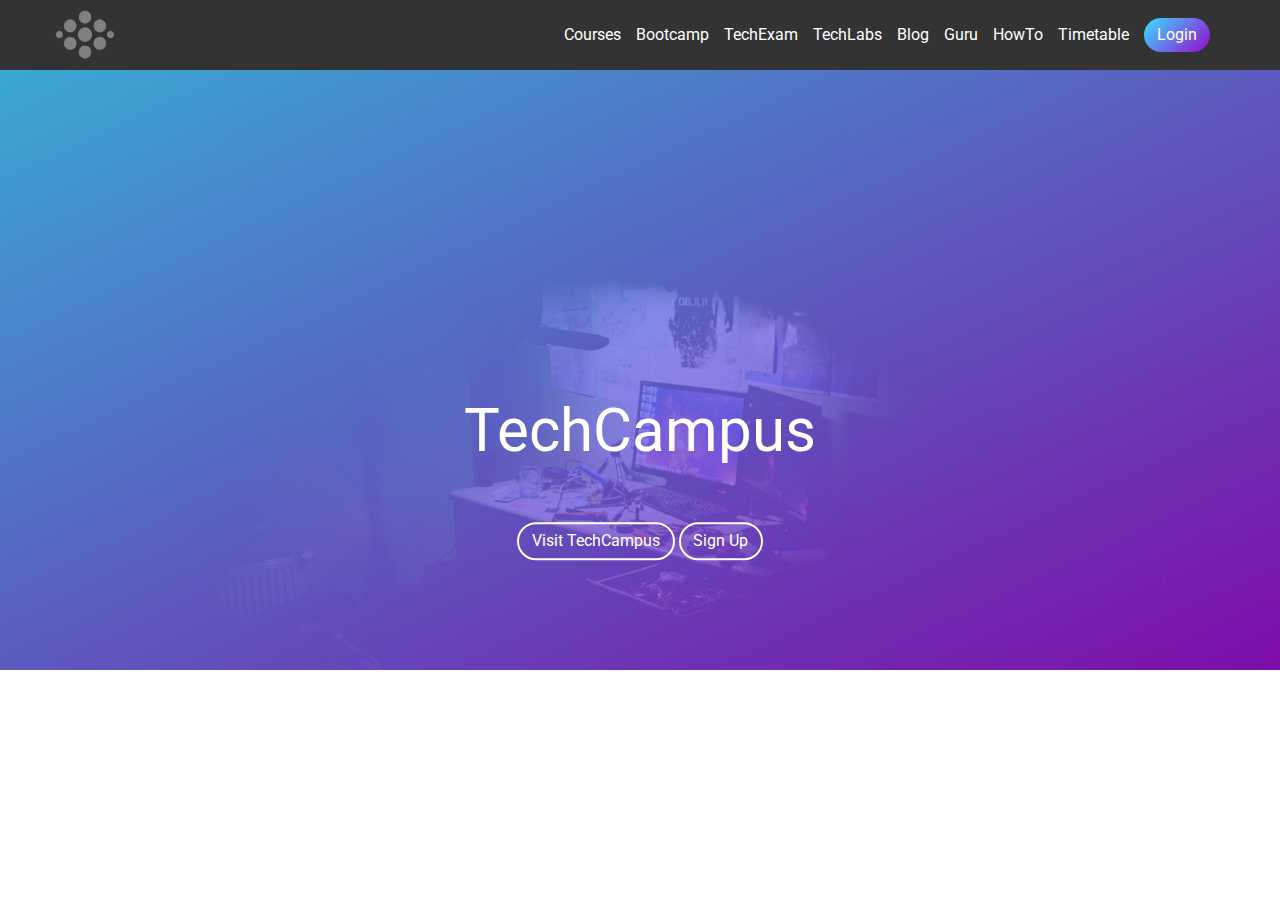
<file: index.html>
<!DOCTYPE html>
<html lang="en">
<head>
    <meta charset="UTF-8">
    <meta name="viewport" content="width=device-width, initial-scale=1.0">
    <meta http-equiv="X-UA-Compatible" content="ie=edge">
    <link href="https://fonts.googleapis.com/css?family=Roboto:300,400,700&display=swap" rel="stylesheet">
    <link rel="stylesheet" href="css/style.css">
    <title>TechCampus</title>
</head>
<body>
    <div class="navigation">
        <div class="container navigation--flex">
            <div class="navigation__brand"><img src="img/logo.png" alt="logo"></div>
            <nav class="navigation__nav">
                <ul>
                    <li><a href="https://techcampus.com/courses"><span>Courses</span></a></li>
                    <li><a href="https://techcampus.com/bootcamp"><span>Bootcamp</span></a></li>
                    <li><a href="http://exam.techcampus.com/"><span>TechExam</span></a></li>
                    <li><a href="https://techcampus.training"><span>TechLabs</span></a></li>
                    <li><a href="https://techcampus.blog"><span>Blog</span></a></li>
                    <li><a href="https://techcampus.guru"><span>Guru</span></a></li>
                    <li><a href="https://howto.techcampus.com"><span>HowTo</span></a></li>
                    <li><a href="https://techcampus.com/timetable"><span>Timetable</span></a></li>
                    <li><a href="https://techcampus.com/login" class="btn btn-login"><span>Login</span></a></li>
                </ul>
            </nav>
        </div>
    </div>

    <header class="hero">
        <div class="hero-center">
            <div class="hero__title text-center">
                <h1>TechCampus</h1>
            </div>
            <div class="hero__control text-center">
                <a href="#" class="btn btn-hero">Visit TechCampus</a>
                <a href="#" class="btn btn-hero">Sign Up</a>
            </div>
        </div>
    </header>

    <div class="offer">
        <div class="container">
            <div class="row">
                <div class="col-1-of-3">

                </div>
            </div>
        </div>
    </div>
    <!--
        <section class="grid-test">
            <div class="row">
                <div class="col-1-of-2">
                    Col 1 of 2
                </div>
                <div class="col-1-of-2">
                    Col 1 of 2
                </div>
            </div>

            <div class="row">
                <div class="col-1-of-3">
                    Col 1 of 3
                </div>
                <div class="col-1-of-3">
                    Col 1 of 3
                </div>
                <div class="col-1-of-3">
                    Col 1 of 3
                </div>
            </div>

            <div class="row">
                <div class="col-1-of-3">
                    Col 1 of 3
                </div>
                <div class="col-2-of-3">
                    Col 2 of 3
                </div>
            </div>

            <div class="row">
                <div class="col-1-of-4">
                    Col 1 of 4
                </div>
                <div class="col-1-of-4">
                    Col 1 of 4
                </div>
                <div class="col-1-of-4">
                    Col 1 of 4
                </div>
                <div class="col-1-of-4">
                    Col 1 of 4
                </div>
            </div>

            <div class="row">
                <div class="col-1-of-4">
                    Col 1 of 4
                </div>
                <div class="col-1-of-4">
                    Col 1 of 4
                </div>
                <div class="col-2-of-4">
                    Col 2 of 4
                </div>
            </div>

            <div class="row">
                <div class="col-1-of-4">
                    Col 1 of 4
                </div>
                <div class="col-3-of-4">
                    Col 3 of 4
                </div>
            </div>
        </section>
        -->
</body>
</html>
</file>
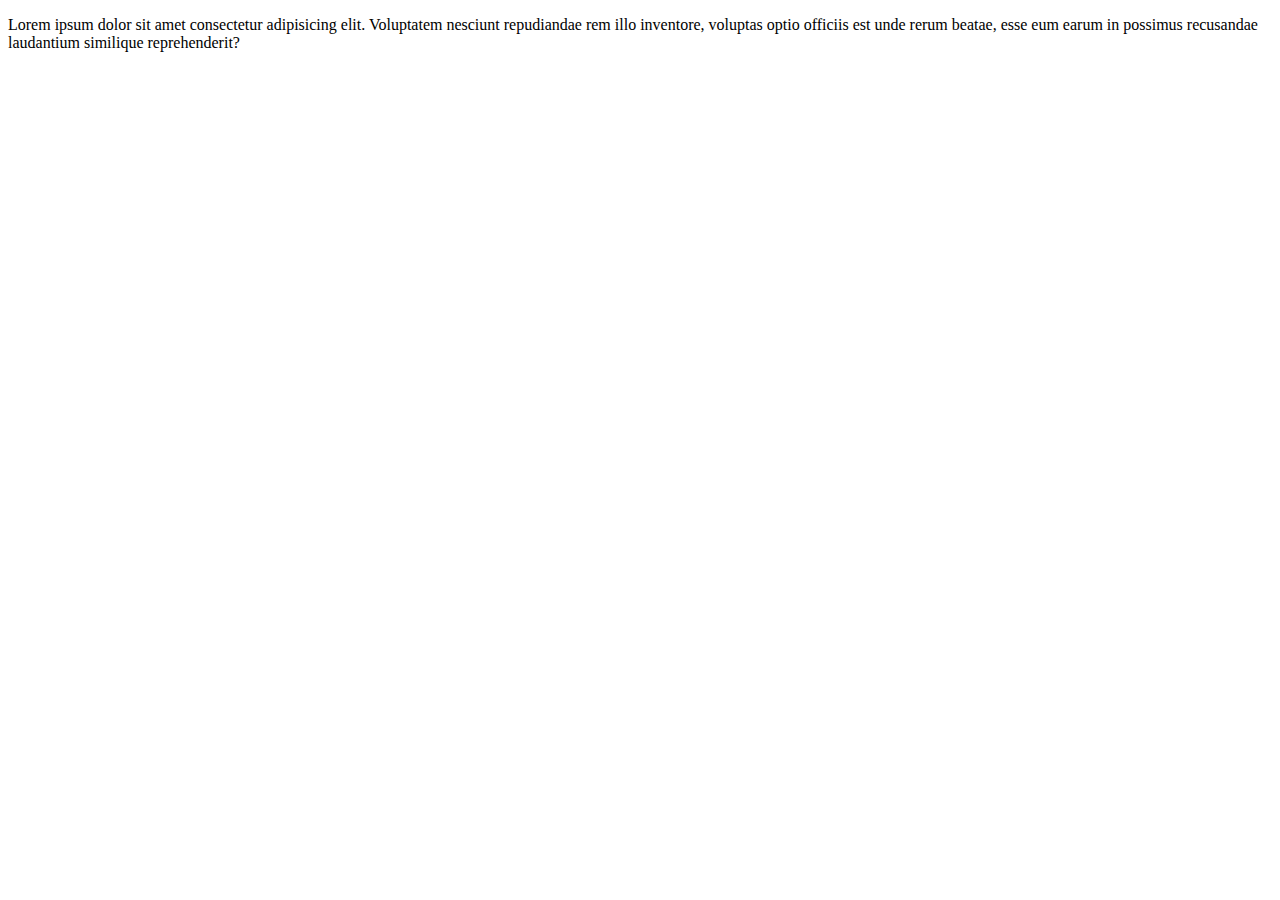
<file: techcampus/index.html>
<!DOCTYPE html>
<html lang="en">
<head>
    <meta charset="UTF-8">
    <meta name="viewport" content="width=device-width, initial-scale=1.0">
    <meta http-equiv="X-UA-Compatible" content="ie=edge">
    <title>TechCampUs</title>
</head>
<body>
    <p>Lorem ipsum dolor sit amet consectetur adipisicing elit. Voluptatem nesciunt repudiandae rem illo inventore, voluptas optio officiis est unde rerum beatae, esse eum earum in possimus recusandae laudantium similique reprehenderit?</p>
</body>
</html>
</file>
<file: css/style.css>
/*! normalize-scss | MIT/GPLv2 License | bit.ly/normalize-scss */
/* Document
       ========================================================================== */
/**
     * 1. Correct the line height in all browsers.
     * 2. Prevent adjustments of font size after orientation changes in
     *    IE on Windows Phone and in iOS.
     */
html {
  line-height: 1.15;
  /* 1 */
  -ms-text-size-adjust: 100%;
  /* 2 */
  -webkit-text-size-adjust: 100%;
  /* 2 */ }

/* Sections
       ========================================================================== */
/**
     * Remove the margin in all browsers (opinionated).
     */
body {
  margin: 0; }

/**
     * Add the correct display in IE 9-.
     */
article,
aside,
footer,
header,
nav,
section {
  display: block; }

/**
     * Correct the font size and margin on `h1` elements within `section` and
     * `article` contexts in Chrome, Firefox, and Safari.
     */
h1 {
  font-size: 2em;
  margin: 0.67em 0; }

/* Grouping content
       ========================================================================== */
/**
     * Add the correct display in IE 9-.
     */
figcaption,
figure {
  display: block; }

/**
     * Add the correct margin in IE 8.
     */
figure {
  margin: 1em 40px; }

/**
     * 1. Add the correct box sizing in Firefox.
     * 2. Show the overflow in Edge and IE.
     */
hr {
  box-sizing: content-box;
  /* 1 */
  height: 0;
  /* 1 */
  overflow: visible;
  /* 2 */ }

/**
     * Add the correct display in IE.
     */
main {
  display: block; }

/**
     * 1. Correct the inheritance and scaling of font size in all browsers.
     * 2. Correct the odd `em` font sizing in all browsers.
     */
pre {
  font-family: monospace, monospace;
  /* 1 */
  font-size: 1em;
  /* 2 */ }

/* Links
       ========================================================================== */
/**
     * 1. Remove the gray background on active links in IE 10.
     * 2. Remove gaps in links underline in iOS 8+ and Safari 8+.
     */
a {
  background-color: transparent;
  /* 1 */
  -webkit-text-decoration-skip: objects;
  /* 2 */ }

/* Text-level semantics
       ========================================================================== */
/**
     * 1. Remove the bottom border in Chrome 57- and Firefox 39-.
     * 2. Add the correct text decoration in Chrome, Edge, IE, Opera, and Safari.
     */
abbr[title] {
  border-bottom: none;
  /* 1 */
  text-decoration: underline;
  /* 2 */
  text-decoration: underline dotted;
  /* 2 */ }

/**
     * Prevent the duplicate application of `bolder` by the next rule in Safari 6.
     */
b,
strong {
  font-weight: inherit; }

/**
     * Add the correct font weight in Chrome, Edge, and Safari.
     */
b,
strong {
  font-weight: bolder; }

/**
     * 1. Correct the inheritance and scaling of font size in all browsers.
     * 2. Correct the odd `em` font sizing in all browsers.
     */
code,
kbd,
samp {
  font-family: monospace, monospace;
  /* 1 */
  font-size: 1em;
  /* 2 */ }

/**
     * Add the correct font style in Android 4.3-.
     */
dfn {
  font-style: italic; }

/**
     * Add the correct background and color in IE 9-.
     */
mark {
  background-color: #ff0;
  color: #000; }

/**
     * Add the correct font size in all browsers.
     */
small {
  font-size: 80%; }

/**
     * Prevent `sub` and `sup` elements from affecting the line height in
     * all browsers.
     */
sub,
sup {
  font-size: 75%;
  line-height: 0;
  position: relative;
  vertical-align: baseline; }

sub {
  bottom: -0.25em; }

sup {
  top: -0.5em; }

/* Embedded content
       ========================================================================== */
/**
     * Add the correct display in IE 9-.
     */
audio,
video {
  display: inline-block; }

/**
     * Add the correct display in iOS 4-7.
     */
audio:not([controls]) {
  display: none;
  height: 0; }

/**
     * Remove the border on images inside links in IE 10-.
     */
img {
  border-style: none; }

/**
     * Hide the overflow in IE.
     */
svg:not(:root) {
  overflow: hidden; }

/* Forms
       ========================================================================== */
/**
     * 1. Change the font styles in all browsers (opinionated).
     * 2. Remove the margin in Firefox and Safari.
     */
button,
input,
optgroup,
select,
textarea {
  font-family: sans-serif;
  /* 1 */
  font-size: 100%;
  /* 1 */
  line-height: 1.15;
  /* 1 */
  margin: 0;
  /* 2 */ }

/**
     * Show the overflow in IE.
     */
button {
  overflow: visible; }

/**
     * Remove the inheritance of text transform in Edge, Firefox, and IE.
     * 1. Remove the inheritance of text transform in Firefox.
     */
button,
select {
  /* 1 */
  text-transform: none; }

/**
     * 1. Prevent a WebKit bug where (2) destroys native `audio` and `video`
     *    controls in Android 4.
     * 2. Correct the inability to style clickable types in iOS and Safari.
     */
button,
html [type="button"],
[type="reset"],
[type="submit"] {
  -webkit-appearance: button;
  /* 2 */ }

button,
[type="button"],
[type="reset"],
[type="submit"] {
  /**
       * Remove the inner border and padding in Firefox.
       */
  /**
       * Restore the focus styles unset by the previous rule.
       */ }
  button::-moz-focus-inner,
  [type="button"]::-moz-focus-inner,
  [type="reset"]::-moz-focus-inner,
  [type="submit"]::-moz-focus-inner {
    border-style: none;
    padding: 0; }
  button:-moz-focusring,
  [type="button"]:-moz-focusring,
  [type="reset"]:-moz-focusring,
  [type="submit"]:-moz-focusring {
    outline: 1px dotted ButtonText; }

/**
     * Show the overflow in Edge.
     */
input {
  overflow: visible; }

/**
     * 1. Add the correct box sizing in IE 10-.
     * 2. Remove the padding in IE 10-.
     */
[type="checkbox"],
[type="radio"] {
  box-sizing: border-box;
  /* 1 */
  padding: 0;
  /* 2 */ }

/**
     * Correct the cursor style of increment and decrement buttons in Chrome.
     */
[type="number"]::-webkit-inner-spin-button,
[type="number"]::-webkit-outer-spin-button {
  height: auto; }

/**
     * 1. Correct the odd appearance in Chrome and Safari.
     * 2. Correct the outline style in Safari.
     */
[type="search"] {
  -webkit-appearance: textfield;
  /* 1 */
  outline-offset: -2px;
  /* 2 */
  /**
       * Remove the inner padding and cancel buttons in Chrome and Safari on macOS.
       */ }
  [type="search"]::-webkit-search-cancel-button, [type="search"]::-webkit-search-decoration {
    -webkit-appearance: none; }

/**
     * 1. Correct the inability to style clickable types in iOS and Safari.
     * 2. Change font properties to `inherit` in Safari.
     */
::-webkit-file-upload-button {
  -webkit-appearance: button;
  /* 1 */
  font: inherit;
  /* 2 */ }

/**
     * Correct the padding in Firefox.
     */
fieldset {
  padding: 0.35em 0.75em 0.625em; }

/**
     * 1. Correct the text wrapping in Edge and IE.
     * 2. Correct the color inheritance from `fieldset` elements in IE.
     * 3. Remove the padding so developers are not caught out when they zero out
     *    `fieldset` elements in all browsers.
     */
legend {
  box-sizing: border-box;
  /* 1 */
  display: table;
  /* 1 */
  max-width: 100%;
  /* 1 */
  padding: 0;
  /* 3 */
  color: inherit;
  /* 2 */
  white-space: normal;
  /* 1 */ }

/**
     * 1. Add the correct display in IE 9-.
     * 2. Add the correct vertical alignment in Chrome, Firefox, and Opera.
     */
progress {
  display: inline-block;
  /* 1 */
  vertical-align: baseline;
  /* 2 */ }

/**
     * Remove the default vertical scrollbar in IE.
     */
textarea {
  overflow: auto; }

/* Interactive
       ========================================================================== */
/*
     * Add the correct display in Edge, IE, and Firefox.
     */
details {
  display: block; }

/*
     * Add the correct display in all browsers.
     */
summary {
  display: list-item; }

/*
     * Add the correct display in IE 9-.
     */
menu {
  display: block; }

/* Scripting
       ========================================================================== */
/**
     * Add the correct display in IE 9-.
     */
canvas {
  display: inline-block; }

/**
     * Add the correct display in IE.
     */
template {
  display: none; }

/* Hidden
       ========================================================================== */
/**
     * Add the correct display in IE 10-.
     */
[hidden] {
  display: none; }

*,
*::after,
*::before {
  margin: 0;
  padding: 0;
  box-sizing: inherit; }

html {
  font-size: 62.5%; }

body {
  box-sizing: border-box; }

h6, h5, h4, h3, h2, h1 {
  margin: 0;
  padding: 0; }

body {
  font-family: 'Roboto', sans-serif;
  font-weight: 400;
  line-height: 1.7;
  font-size: 1.6rem;
  color: white; }

.text-center {
  text-align: center; }

.btn {
  padding: .2em .8em;
  border-radius: 1.6em; }
  .btn:link {
    display: inline-block;
    text-decoration: none; }
    .btn:link:active,
    .btn:link a:visited {
      color: inherit; }
  .btn-login {
    background-image: linear-gradient(135deg, #43CBFF 10%, #9708CC 100%); }
  .btn-hero {
    background-color: transparent;
    border: 0.2rem solid white;
    color: white; }

.container {
  width: 1170px;
  padding-right: 15px;
  padding-left: 15px;
  margin-right: auto;
  margin-left: auto; }
  @media only screen and (max-width: 75em) {
    .container {
      width: 97rem; } }
  @media only screen and (max-width: 56.25em) {
    .container {
      width: 75rem; } }
  @media only screen and (max-width: 37.5em) {
    .container {
      width: auto; } }

.row {
  margin: 0 -1.5rem; }
  .row::after {
    content: '';
    display: table;
    clear: both; }

@media only screen and (max-width: 56.25em) {
  max-width: 50rem;
  padding: 0 3rem; }

[class^="col-"] {
  float: left; }
  [class^="col-"]:not(:last-child) {
    margin-right: 6rem; }
    @media only screen and (max-width: 56.25em) {
      [class^="col-"]:not(:last-child) {
        margin-right: 0;
        margin-bottom: 6rem; } }
  @media only screen and (max-width: 56.25em) {
    [class^="col-"] {
      width: 100% !important; } }

.col-1-of-2 {
  width: calc((100% - 6rem) / 2); }

.col-1-of-3 {
  width: calc((100% - 2 * 6rem) / 3); }

.col-2-of-3 {
  width: calc(2 * ((100% - 2 * 6rem) / 3) + 6rem); }

.col-1-of-4 {
  width: calc((100% - 3 * 6rem) / 4); }

.col-2-of-4 {
  width: calc(2 * ((100% - 3 * 6rem) / 4) + 6rem); }

.col-3-of-4 {
  width: calc(3 * ((100% - 3 * 6rem) / 4) + 2 * 6rem); }

.navigation {
  padding: .5rem 0;
  background-color: #333; }
  .navigation--flex {
    display: flex;
    align-items: center;
    justify-content: space-between; }
  .navigation__brand {
    line-height: 0;
    margin-left: -1.5rem; }
    .navigation__brand img {
      max-height: 6rem;
      width: auto; }
  .navigation__nav ul {
    display: flex;
    align-items: center; }
    .navigation__nav ul li {
      list-style-type: none;
      padding-left: 1.5rem; }
      .navigation__nav ul li a {
        text-decoration: none;
        color: white; }
        .navigation__nav ul li a:active, .navigation__nav ul li a:focus {
          outline: none;
          color: white; }

.hero {
  height: 60rem;
  overflow: hidden;
  background-image: linear-gradient(to right bottom, rgba(67, 203, 255, 0.8), rgba(151, 8, 204, 0.8)), url(../img/bg.jpg);
  background-size: cover;
  background-position: top; }
  .hero-center {
    width: 100%;
    position: absolute;
    top: 50%;
    left: 50%;
    transform: translate(-50%, -50%); }
  .hero__title h1 {
    margin: 4rem;
    font-size: 6rem;
    font-weight: 400; }

.offer {
  background: #333; }

/*
@import "components/bg-video";
@import "components/button";
@import "components/card";
@import "components/composition";
@import "components/feature-box";
@import "components/form";
@import "components/popup";
@import "components/story";

@import "layout/footer";
@import "layout/grid";
@import "layout/header";
@import "layout/navigation";

@import "pages/home";*/
</file>
